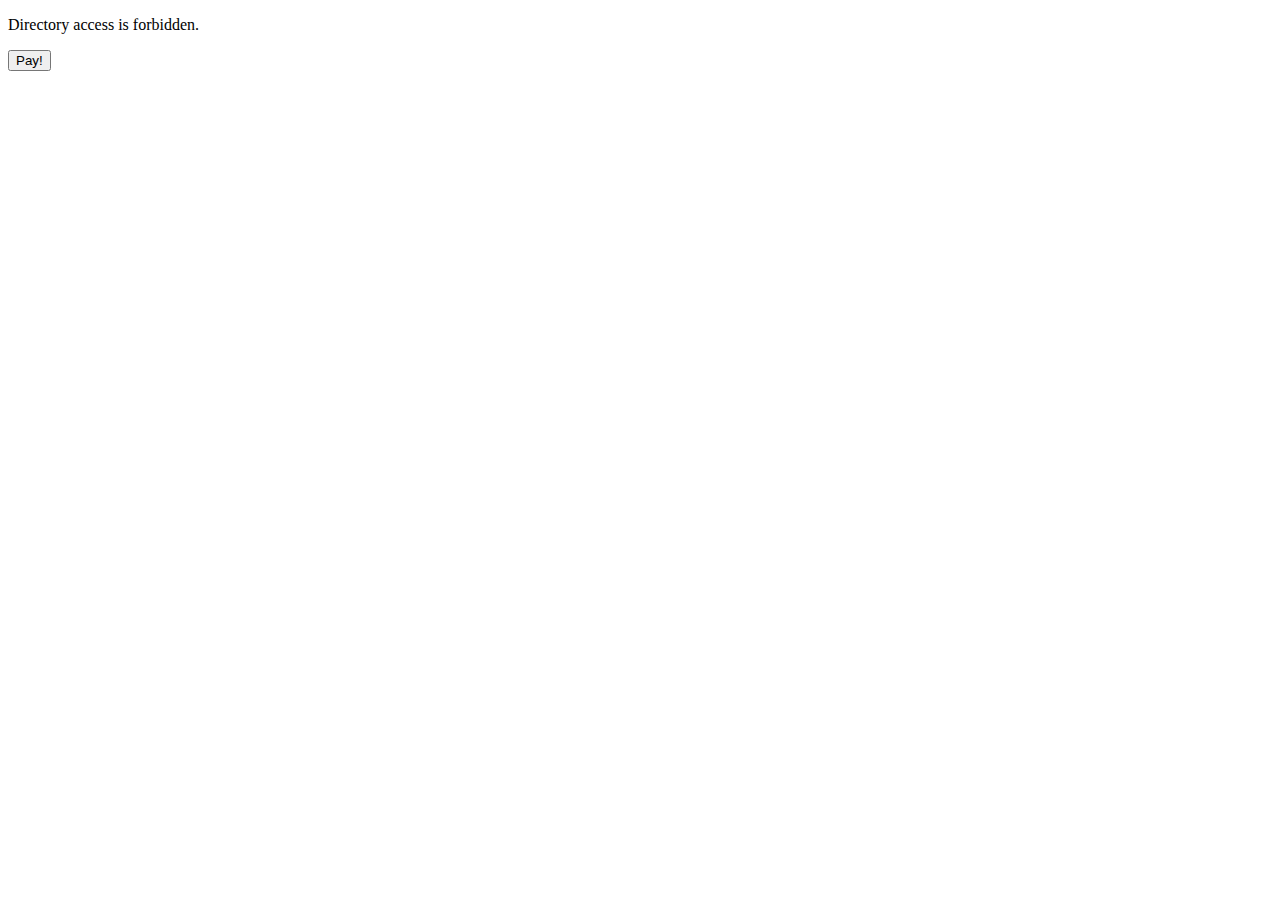
<file: application/index.html>
<!DOCTYPE html>
<html>
<head>
	<title>403 Forbidden</title>
</head>
<body>

<p>Directory access is forbidden.</p>

</body>
<button id="pay-button">Pay!</button>
<!-- TODO: Remove ".sandbox" from script src URL for production environment. Also input your client key in "data-client-key" -->
<script src="https://app.sandbox.midtrans.com/snap/snap.js" data-client-key="SB-Mid-client-HBhV-7IhVBnDVJMy"></script>
<script type="text/javascript">
  document.getElementById('pay-button').onclick = function(){
    // This is minimal request body as example.
    // Please refer to docs for all available options: https://snap-docs.midtrans.com/#json-parameter-request-body
    // TODO: you should change this gross_amount and order_id to your desire. 
    var requestBody = 
    {
      transaction_details: {
        gross_amount: 123000,
        // as example we use timestamp as order ID
        order_id: 'T-'+Math.round((new Date()).getTime() / 1000) 
      }
    }
    
    getSnapToken(requestBody, function(response){
      var response = JSON.parse(response);
      console.log("new token response", response);
      // Open SNAP payment popup, please refer to docs for all available options: https://snap-docs.midtrans.com/#snap-js
      snap.pay(response.token);
    })
  };
  /**
  * Send AJAX POST request to checkout.php, then call callback with the API response
  * @param {object} requestBody: request body to be sent to SNAP API
  * @param {function} callback: callback function to pass the response
  */
  function getSnapToken(requestBody, callback) {
    var xmlHttp = new XMLHttpRequest();
    xmlHttp.onreadystatechange = function() {
      if(xmlHttp.readyState == 4 && xmlHttp.status == 200) {
        callback(xmlHttp.responseText);
      }
    }
    xmlHttp.open("post", "http://localhost/TrollyThengul/checkout.php");
    xmlHttp.send(JSON.stringify(requestBody));
  }
</script>
</html>
</file>
